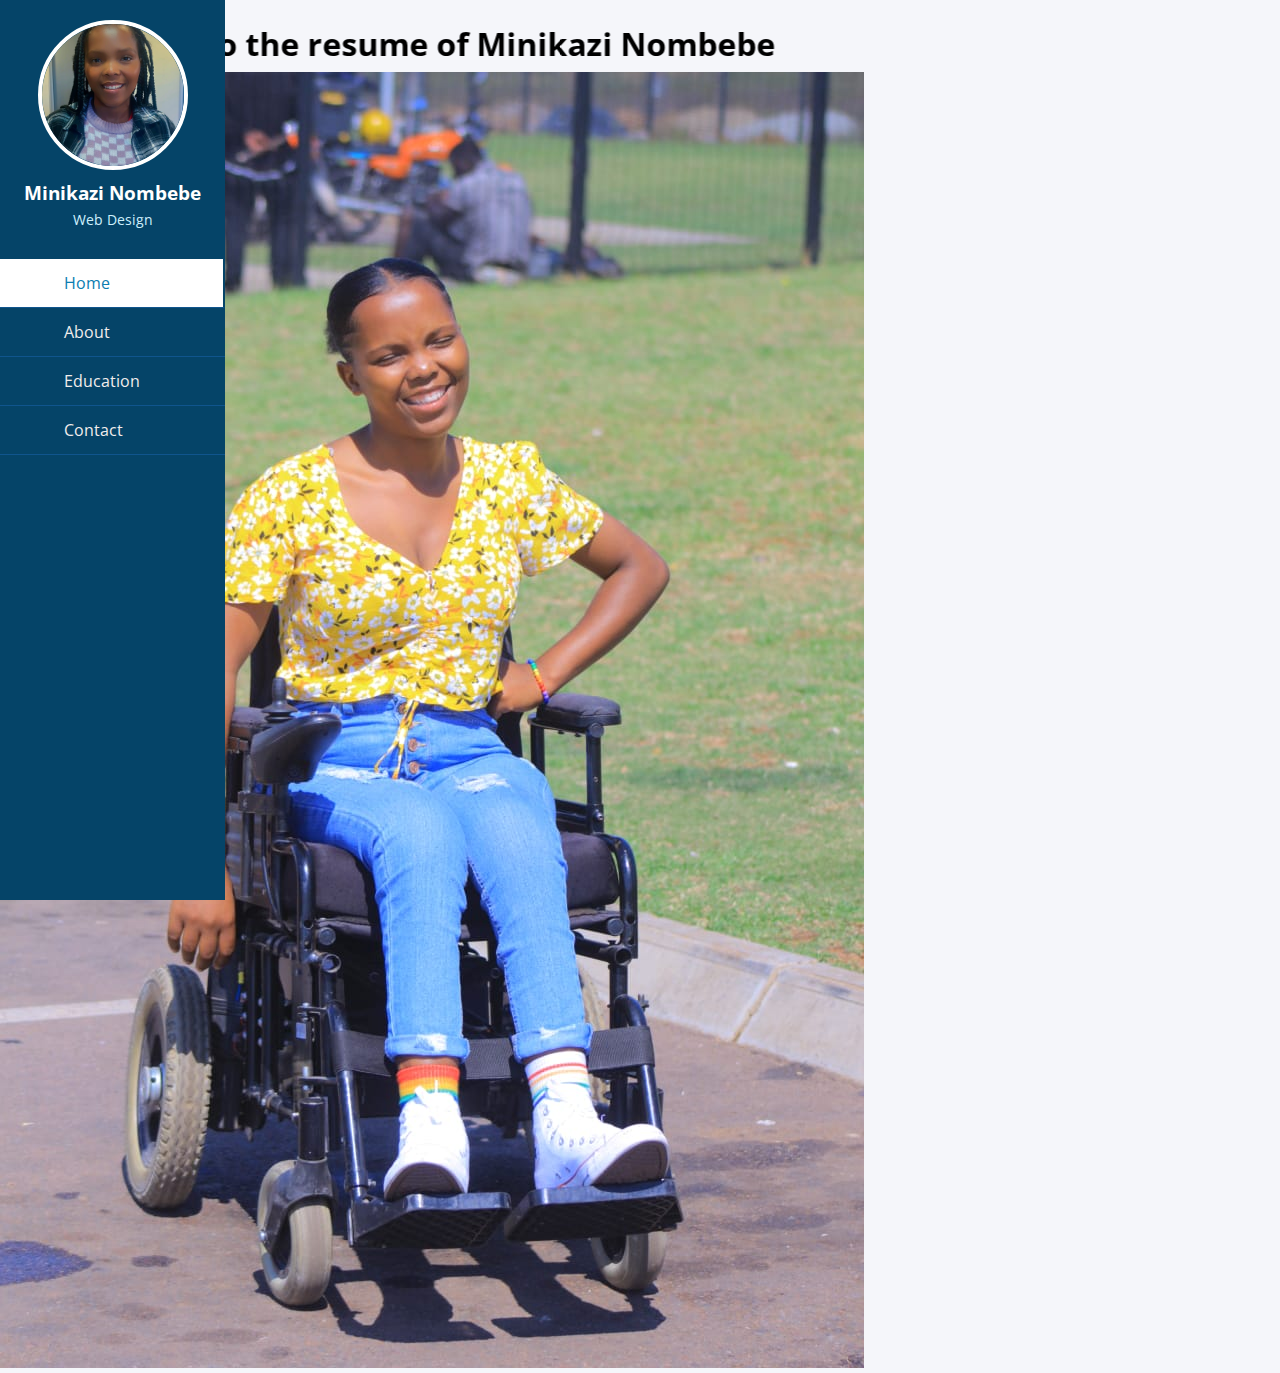
<file: index.html>
<!DOCTYPE html>
<html lang="en">

<head>
  <meta charset="UTF-8">
  <meta http-equiv="X-UA-Compatible" content="IE=edge">
  <meta name="viewport" content="width=device-width, initial-scale=1.0">
  <link href="https://fonts.googleapis.com/css2?family=Dancing+Script:wght@400;500;600;700&display=swap"
    rel="stylesheet" />
  <link rel="stylesheet" href="./style.css" />
  <title>Minikazi Nombebe</title>\
  <script src="app.js" defer></script>
</head>

<body>
  <marquee behavior="alternate" direction="right">
    <h1>Welcome to the resume of Minikazi Nombebe</h1>
  </marquee>


  <div class="wrapper">


    <div class="sidebar">

      <div class="profile">
        <img src="./images/sethu.jpeg" alt="profile_picture">
        <h3>Minikazi Nombebe</h3>
        <p class="desc">Web Design</p>
      </div>

      <ul>
        <li>
          <a href="index.html" class="active">
            <span class="icon"><i class="fas fa-home"></i></span>
            <span class="item">Home</span>
          </a>
        </li>
        <li>
          <a href="./About.html">
            <span class="icon"><i class="fas fa-About"></i></span>
            <span class="item">About</span>
          </a>
        </li>
        <li>
          <a href="./education.html">
            <span class="icon"><i class="fas fa-Education"></i></span>
            <span class="item">Education</span>
          </a>

        </li>

        <li>
          <a href="./contact.html">
            <span class="icon"><i class="fas fa-Contact"></i></span>
            <span class="item">Contact</span>
          </a>
        </li>

      </ul>
    </div>

  </div>
 <img src="images/minnie.jpg" alt="Meeeeeee">
  <div class="minnie">
   
    
   
  </div>
</body>

</html>
</file>
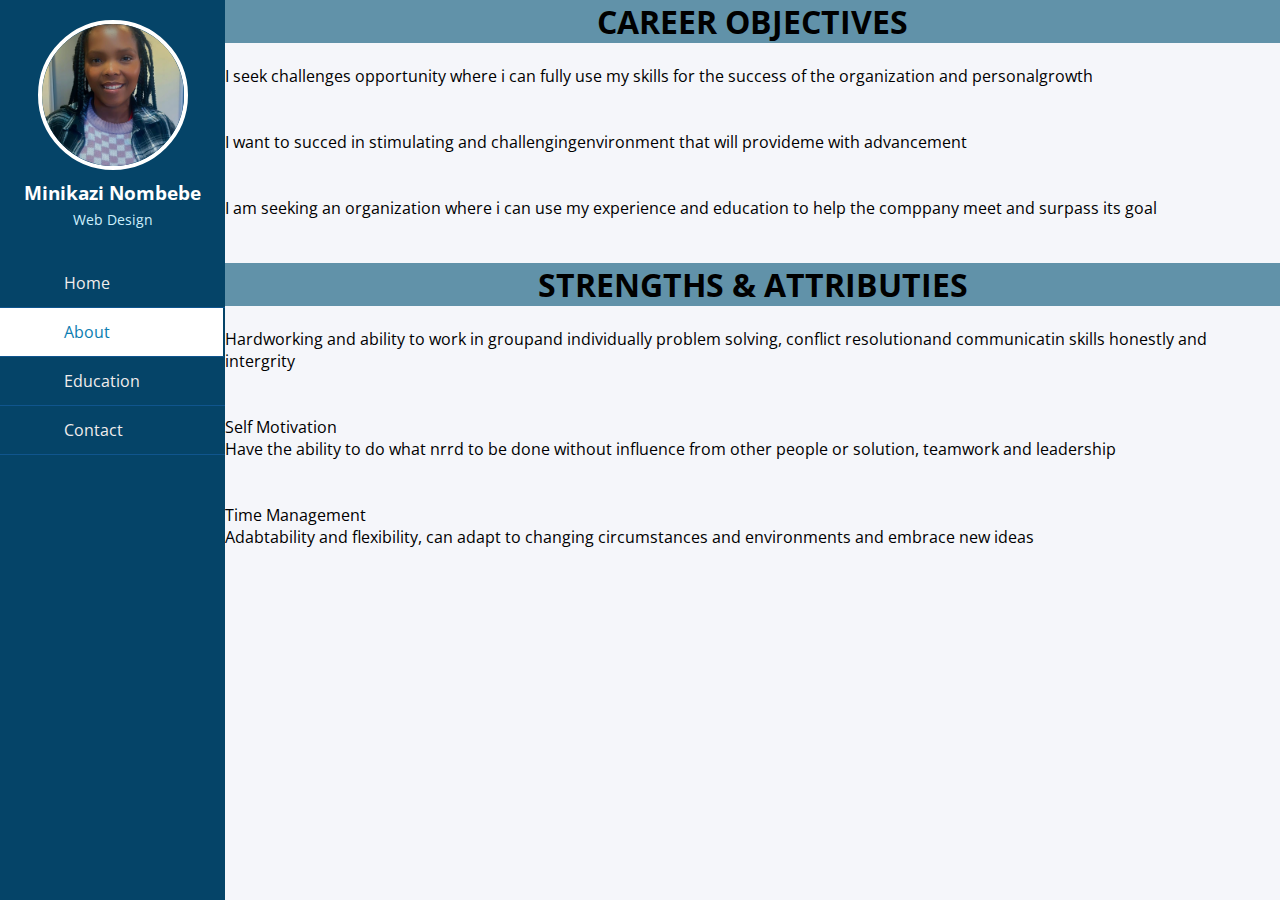
<file: About.html>
<!DOCTYPE html>
<html lang="en">
<head>
    <meta charset="UTF-8">
    <meta http-equiv="X-UA-Compatible" content="IE=edge">
    <meta name="viewport" content="width=device-width, initial-scale=1.0">
    <link
      href="https://fonts.googleapis.com/css2?family=Dancing+Script:wght@400;500;600;700&display=swap"
      rel="stylesheet"
    />
    <link rel="stylesheet" href="./style.css" />
    <title>Document</title>
</head>
<div class="wrapper">

  <!--Top menu -->
  <div class="sidebar">

<div class="profile">
                <img src="./images/sethu.jpeg" alt="profile_picture">
                <h3>Minikazi Nombebe</h3>
                <p>Web Design</p>
            </div>
     <!--profile image & text-->
      <!--menu item-->
      <ul>
        <li>
            <a href="index.html">
                <span class="icon"><i class="fas fa-home"></i></span>
                <span class="item">Home</span>
            </a>
        </li>
        <li>
            <a href="./About.html" class="active">
                <span class="icon"><i class="fas fa-About"></i></span>
                <span class="item">About</span>
            </a>
        </li>
       <li>
<a href="./education.html">
    <span class="icon"><i class="fas fa-Education"></i></span>
    <span class="item">Education</span>
</a>

       </li>
    
        
        <li>
            <a href="./contact.html">
                <span class="icon"><i class="fas fa-Contact"></i></span>
                <span class="item">Contact</span>
            </a>
        </li>
       
    </ul>
  </div>

</div>

<body>
    <div class="mpho">
  <h1 class="sethu">CAREER OBJECTIVES</h1><br>
  <p>I seek challenges opportunity where i can fully use my skills for the success of the organization and personalgrowth </p>
  <br><br>
  <p>I want to succed in stimulating and challengingenvironment that will provideme  with advancement</p>
  <br><br>
  <p>I am seeking an organization where i can use my experience and education to help the comppany meet and surpass its goal</p>
  <br><br>
  <h1 class="sethu">STRENGTHS & ATTRIBUTIES</h1><br>
  <p>Hardworking and ability to work in groupand individually problem solving, conflict resolutionand communicatin skills honestly and intergrity</p><br><br>
  <p>Self Motivation</p>
  <p>Have the ability to do what nrrd to be done without influence from other people or solution, teamwork and leadership
  </p>
  <br><br>
  <p>Time Management</p>
  <p>Adabtability and flexibility, can adapt to changing circumstances and environments and embrace new ideas</p>
</div>
</body>
</html>
</file>
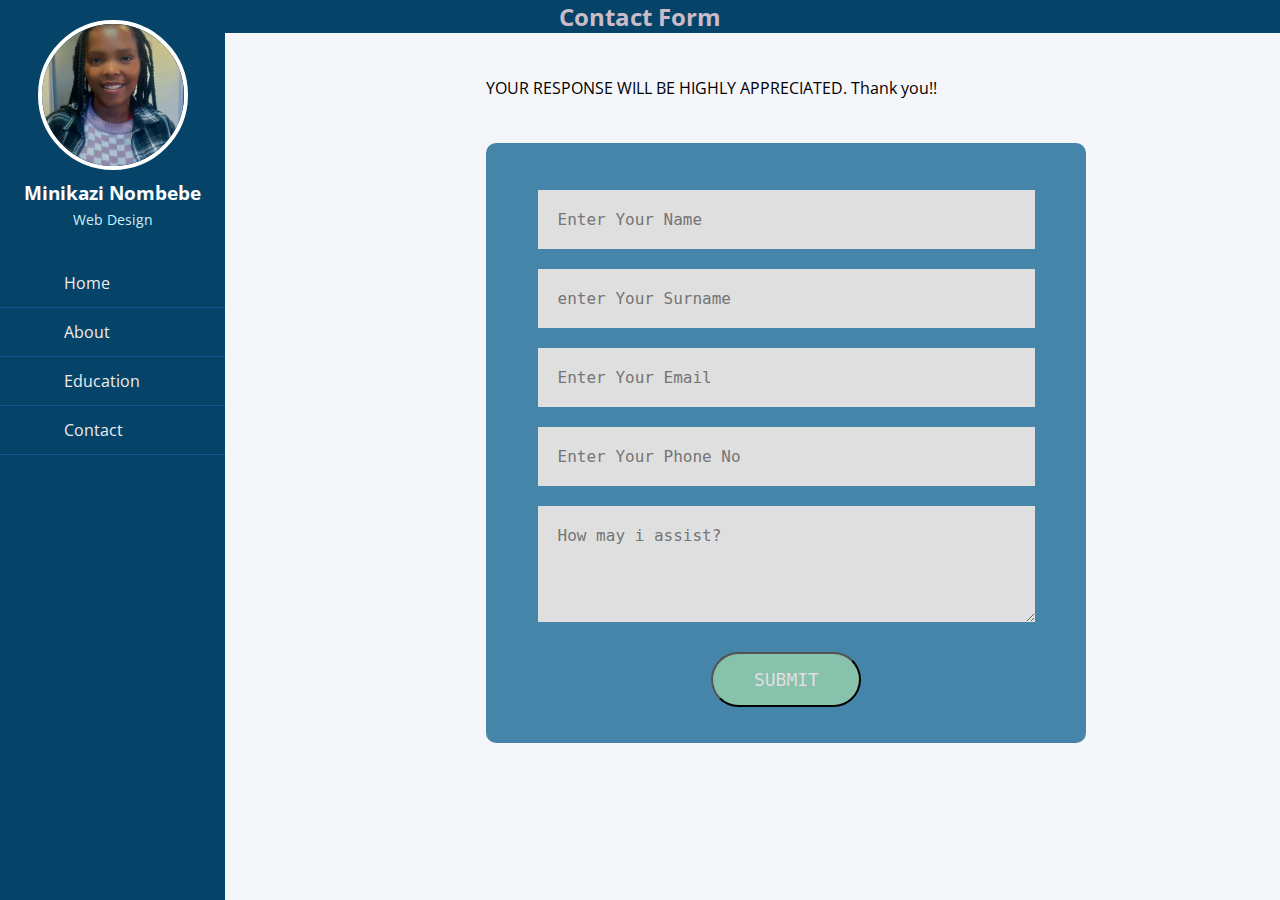
<file: contact.html>
<!DOCTYPE html>
<html lang="en">

<head>
    <meta charset="UTF-8">
    <meta http-equiv="X-UA-Compatible" content="IE=edge">
    <meta name="viewport" content="width=device-width, initial-scale=1.0">
    <link href="https://fonts.googleapis.com/css2?family=Dancing+Script:wght@400;500;600;700&display=swap"
        rel="stylesheet" />
    <link rel="stylesheet" href="./style.css" />
    <title>Minikazi</title>
</head>
<div class="wrapper">


    <div class="sidebar">

        <div class="profile">
            <img src="./images/sethu.jpeg" alt="profile_picture">
            <h3>Minikazi Nombebe</h3>
            <p>Web Design</p>
        </div>

        <ul>
            <li>
                <a href="index.html">
                    <span class="icon"><i class="fas fa-home"></i></span>
                    <span class="item">Home</span>
                </a>
            </li>
            <li>
                <a href="./About.html">
                    <span class="icon"><i class="fas fa-About"></i></span>
                    <span class="item">About</span>
                </a>
            </li>
            <li>
                <a href="./education.html">
                    <span class="icon"><i class="fas fa-Education"></i></span>
                    <span class="item">Education</span>
                </a>


            </li>

            <li>
                <a href="./contact.html">
                    <span class="icon"><i class="fas fa-Contact"></i></span>
                    <span class="item">Contact</span>
                </a>
            </li>

        </ul>
    </div>

</div>

<body>

    <div id="ContactContainer">
            <h2>Contact Form</h2>
            <pre> 
            <p class="contactMessage">YOUR RESPONSE WILL BE HIGHLY APPRECIATED. Thank you!!</p>
        </pre>
            <form class="container">
            

                    <input type="text" id="name" name="1name" required placeholder="Enter Your Name">
                

                    <input type="text" id="surname" name="Surname" required placeholder="enter Your Surname">
                

                    <input type="email" id="email" name="email" required placeholder="Enter Your Email">
            

                    <input type="phone number" id="phone number" required placeholder="Enter Your Phone No">

                    <textarea id="message" rows="4" placeholder="How may i assist?"></textarea>
                
                    <button>SUBMIT</button>
                

            </form>
        </div>
            <pre></pre>
            <a href="MINIKAZI CV (2)_organized.pdf" style="color: aria-readonly" ><b>Download My Resume CV</b></a>

        </div>

</body>

</html>
</file>
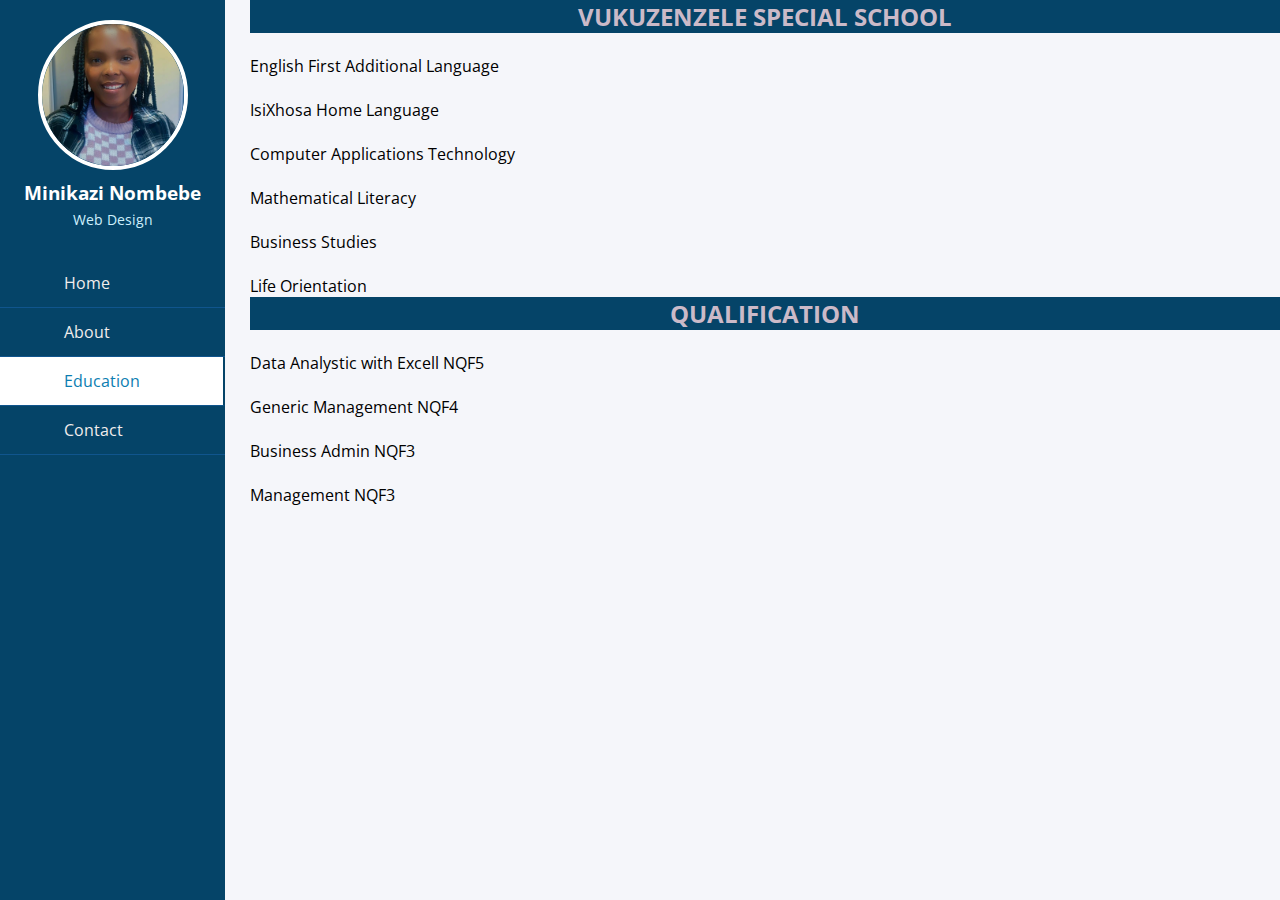
<file: education.html>
<!DOCTYPE html>
<html lang="en">
<head>
    <meta charset="UTF-8">
    <meta http-equiv="X-UA-Compatible" content="IE=edge">
    <meta name="viewport" content="width=device-width, initial-scale=1.0">
    <link
      href="https://fonts.googleapis.com/css2?family=Dancing+Script:wght@400;500;600;700&display=swap"
      rel="stylesheet"
    />
    <link rel="stylesheet" href="./style.css" />
    <title>Document</title>
</head>
<div class="wrapper">

  <!--Top menu -->
  <div class="sidebar">

<div class="profile">
                <img src="./images/sethu.jpeg" alt="profile_picture">
                <h3>Minikazi Nombebe</h3>
                <p>Web Design</p>
            </div>
     <!--profile image & text-->
      <!--menu item-->
      <ul>
        <li>
            <a href="index.html">
                <span class="icon"><i class="fas fa-home"></i></span>
                <span class="item">Home</span>
            </a>
        </li>
        <li>
            <a href="./About.html">
                <span class="icon"><i class="fas fa-About"></i></span>
                <span class="item">About</span>
            </a>
        </li>
       <li>
<a href="./education.html" class="active">
    <span class="icon"><i class="fas fa-Education"></i></span>
    <span class="item">Education</span>
</a>

       </li>
      
        
        <li>
            <a href="./contact.html">
                <span class="icon"><i class="fas fa-Contact"></i></span>
                <span class="item">Contact</span>
            </a>
        

</div>

<body>
    <div class="h2">
    <h2>VUKUZENZELE SPECIAL SCHOOL</h2><br>
  <ul>
    <li>English First Additional Language</li><br>
    <li>IsiXhosa Home Language</li><br>
    <li>Computer Applications Technology</li><br>
    <li>Mathematical Literacy</li><br>
    <li>Business Studies</li><br>
    <li>Life Orientation</li>
  </ul>
  <h2>QUALIFICATION</h2><br>
  <ul>
     <li>Data Analystic with Excell NQF5
     </li><br>
     <li>Generic Management NQF4</li><br>
     <li>Business Admin NQF3</li><br>
     <li>Management NQF3</li>
</div>
    </body>
</html>
</file>
<file: style.css>
@import url('https://fonts.googleapis.com/css2?family=Open+Sans&display=swap');
*{padding: 0%;
    margin: 0%;
    box-sizing: border-box;
}

*{
    list-style: none;
    text-decoration: none;
    margin: 0;
    padding: 0;
    box-sizing: border-box;
    font-family: 'Open Sans', sans-serif;
}

body{
    background: #f5f6fa;
}


.pic{
    display: flex;
    justify-content: center;
    margin-top: 5rem;
    padding-left: 5rem;
}


.cssmarquee {
height: 400px;
overflow: hidden;
position: relative;
}

.cssmarquee h1 mark {
position: absolute;
color: turquoise;
width: 100%;
height: 400px;
margin: 0;
line-height: 50px;
text-align: center;
transform: translateY(-100%);
animation: cssmarquee 10s linear infinite;
}
.sethu {
    background-color: #6192a9;
    text-align: center;
}





form{
    
    justify-content: center; 
    background: #4685aa;
    display: flex;
    flex-direction: column;
    margin-left: 38%;
    padding: 2vw 4vw;
    width: 90%;
    height: 600px;
    max-width: 600px;
    border-radius: 10px;
    

}

form input, form textarea {
    border: 0;
    margin: 10px 0;
    padding: 20px;
    outline: none;
    background: #dfdfdf;
    font-size: 16px;
    font-family: monospace;

}

form button {
    font-family: monospace;
    padding: 15px;
    background: #88c1ac;
    color: #dfdfdf;
    font-size: 18px;
    cursor: pointer;
    width: 150px;
    margin: 20px auto 0;
    border-radius: 30px;
}

.contactMessage {
    margin-left: 38%;
}















.wrapper .sidebar{
    background: rgb(5, 68, 104);
    position: fixed;
    top: 0;
    left: 0;
    width: 225px;
    height: 100%;
    padding: 20px 0;
    transition: all 0.5s ease;
    justify-content: center;
}

.wrapper .sidebar .profile{
    margin-bottom: 30px;
    text-align: center;
}

.wrapper .sidebar .profile img{
    display: block;
    width: 150px;
    height: 150px;
    border-radius: 50%;
    margin: 0 auto;
    object-fit: cover;
    border: solid 4px white;
}

.wrapper .sidebar .profile h3{
    color: #ffffff;
    margin: 10px 0 5px;
}

.wrapper .sidebar .profile p{
    color: rgb(206, 240, 253);
    font-size: 14px;
}
.wrapper .sidebar ul li a{
    display: block;
    padding: 13px 30px;
    border-bottom: 1px solid #10558d;
    color: rgb(241, 237, 237);
    font-size: 16px;
    position: relative;
    justify-content: center;
}

.wrapper .sidebar ul li a .icon{
    color: #dee4ec;
    width: 30px;
    display: inline-block;
}

.wrapper .sidebar ul li a:hover,
.wrapper .sidebar ul li a.active{
    color: #0c7db1;

    background:white;
    border-right: 2px solid rgb(5, 68, 104);
}

.wrapper .sidebar ul li a:hover .icon,
.wrapper .sidebar ul li a.active .icon{
    color: #0c7db1;
}

.wrapper .sidebar ul li a:hover:before,
.wrapper .sidebar ul li a.active:before{
    display: block;
}

.h2{
   
    margin-left: 250px;
}

.mpho{
    margin-left: 225px;
}

/* .minnie{
    height: 100vh;
    width: 100vw;
} */

.minnie img{
    margin: 20px;
    padding-left: 65%;
    height: 50rem;
    ;
}
  marquee{
    height:5vh;
    width: 100vw;
}


.contact{
    margin-left: 250px;
    margin-top: -30rem;

}

.mini{

    padding-left: 15rem;
}

.pic h1{
    display: flex;
    font-family:monospace;
    font-size: 2.5pc;

    font-family: "Trirong", serif;
    margin-top: 20rem;
    font-size: xx-large;


}

.pic img{
    width: 40pc;
    height: 50pc;
}

/* h1{
   color: #cbbac8;
   background: rgb(5, 68, 104);
   display: flex;
   justify-content: center;
} */

h2{
   color: #cbbac8;
   background: rgb(5, 68, 104);
   display: flex;
   justify-content: center;
}

h4{
    margin-left: 26%;
    margin-top: 10%;
    font-size: 35px
    
}





#sample {border:1px dotted #666666;}
#sample h2 {text-align:center;}
#sample p {text-align:center;padding:.4em 3em 0em;color:#000000;}
#my-form {box-sizing:border-box;margin:0 auto;padding-left:6em;text-align:left;width:70%;color:#009966;}
#my-form label {color:#000000;}
#my-form .data-entry {padding:.5em 8%;}
#my-form textarea {padding:.1em 8%;}
#my-form p {text-align:left;margin:0;padding:1em 0 .1em;}
#my-form select {margin-bottom:1em;font-size:95%;padding:.1em .5em;}
#my-form .button {width:80px;height:30px;font-size:110%;margin:.4em;}


@media only screen and (max-width: 600px) {

.wrapper .sidebar{
    background: rgb(5, 68, 104);
    position: fixed;
    top: 0;
    left: 0;
    width: 70px;
    height: 100%;
    padding: 10px 0;
    transition: all 0.5s ease;
    justify-content: center;
}

.wrapper .sidebar .profile{
    margin-bottom: 30px;
    text-align: center
}

.desc {
    font-size: 10%;
    text-align: center;
    
}

.wrapper .sidebar .profile img {
    display: block;
    width: 50px;
    height: 50px;
    border-radius: 50%;
    margin: 0 auto;
    margin-top: 60%;
    object-fit: cover;
    border: solid 1px white;
}

.wrapper .sidebar .profile h3{
    color: #ffffff;
    margin-top: 20%;
    text-align: center;
    font-size: 90%;


} 
 .item {
 font-size: 50%;
 margin-left: -100%;
 }

.mpho{
    margin-left: 70px;
}

.h2{
   
    margin-left: 70px;
}

form{
    
    justify-content: center; 
    background: #4685aa;
    display: flex;
    flex-direction: column;
    margin-left: 18%;
    padding: 2vw 4vw;
    width: 82%;
    height: 400px;
    max-width: 330px;
    border-radius: 10px;
}

form input, form textarea {
    border: 0;
    margin: 10px 0;
    padding: 10px;
    outline: none;
    background: #dfdfdf;
    font-size: 10px;
    font-family: monospace;

}

form button {
    font-family: monospace;
    padding: 9px;
    background: #73b9cb;
    color: #dfdfdf;
    font-size: 10px;
    cursor: pointer;
    width: 100px;
    margin: 20px auto 0;
    border-radius: 30px;
}

.contactMessage {
    margin-left: 20%;
    font-size: 60%;
}

}
</file>
